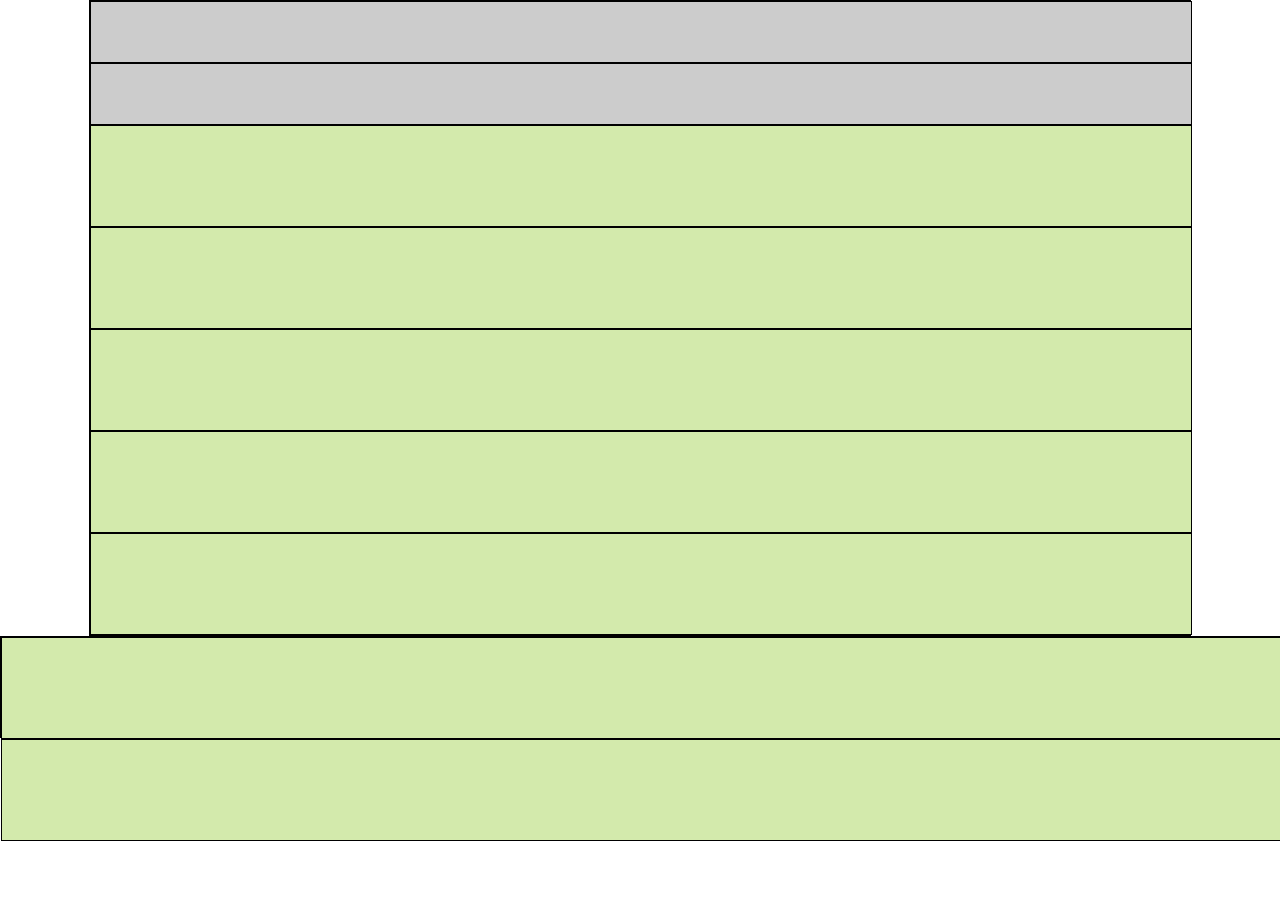
<file: Step3_layout3/index.html>
<!DOCTYPE html>
<html lang="en">
	<head>
		<meta charset="UTF-8">
		<meta name="viewport" content="width=device-width, initial-scale=1.0">
		<link rel="stylesheet" href="style.css" />
		<title>Microsoft Official homepage</title>
	</head>

	<body>
		<div class="container">
			<nav class="main-nav"></nav>
			<header class="showcase"></header>
			<main>
				<section id="web"class="home-cards"></section>
				<section id="bigData-intro"></section>
				<section id="bigdata"class="home-cards"></section>
				<section id="contact "class="ruban dark"></section>
				<section class="follow"></section>
			</main>			
		</div>
		<footer>	
			<section class="links"></section>	
			<section class="sub-footer"></section>	
		</footer>
	</body>
</html>
</file>
<file: Step3_layout3/style.css>
* {
    margin: 0;
    padding: 0;
}

.container {
    background-color: red;
    width: 90%;
    max-width: 1100px;
    height: auto;
    border: 1px solid black;
    margin: 0 auto;
}

footer {
    background-color:  #CCCCCC;
    width: 100%;
    height: 100px;
    border: 1px solid black;
}
.main-nav{
 background-color: #CCCCCC;
    width: 100%;
    height: 60px;
    border: 1px solid black;
}


.showcase{
     background-color: #CCCCCC;
    width: 100%;
    height: 60px;
    border: 1px solid black;
}

.home-cards,
.ruban,
.follow,
.links,
.sub-footer,
#bigData-intro {
    background-color: #d3eaac;
    width: 100%;
    height: 100px;
    border: 1px solid black;
}
</file>
